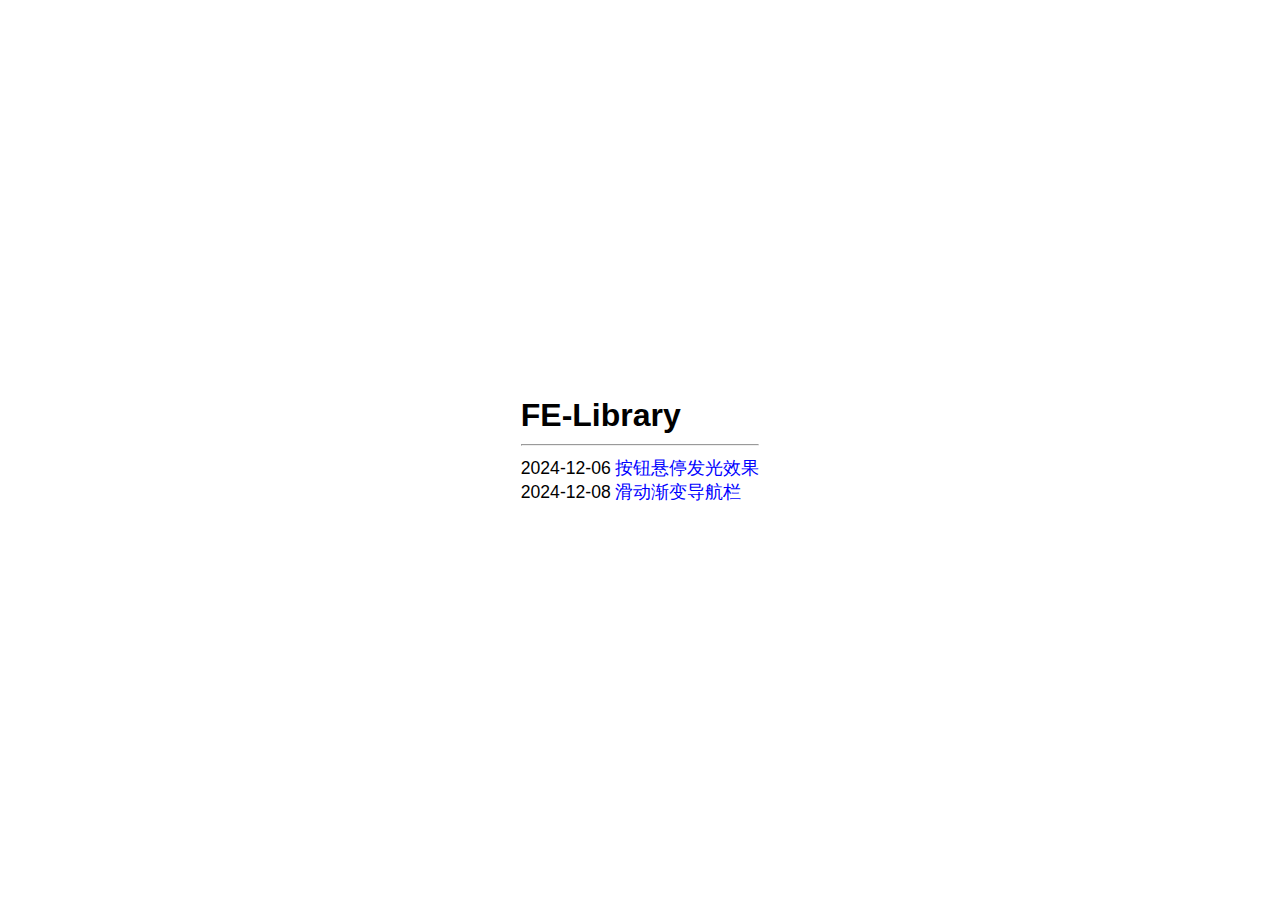
<file: index.html>
<!DOCTYPE html>
<html lang="zh">

<head>
    <meta charset="UTF-8" />
    <meta name="viewport" content="width=device-width, initial-scale=1.0" />
    <title>FE-Library</title>
    <link rel="stylesheet" type="text/css" href="css/style.css" />
</head>

<body>
    <div>
        <h1>FE-Library</h1>
        <hr>
        <ul>
            <li>
                <span>2024-12-06</span>
                <a href="learn/modern_glowing_button/index.html">按钮悬停发光效果</a>
            </li>
            <li>
                <span>2024-12-08</span>
                <a href="learn/scroll_ gradual_navbar/index.html">滑动渐变导航栏</a>
            </li>
        </ul>
    </div>
</body>

</html>
</file>
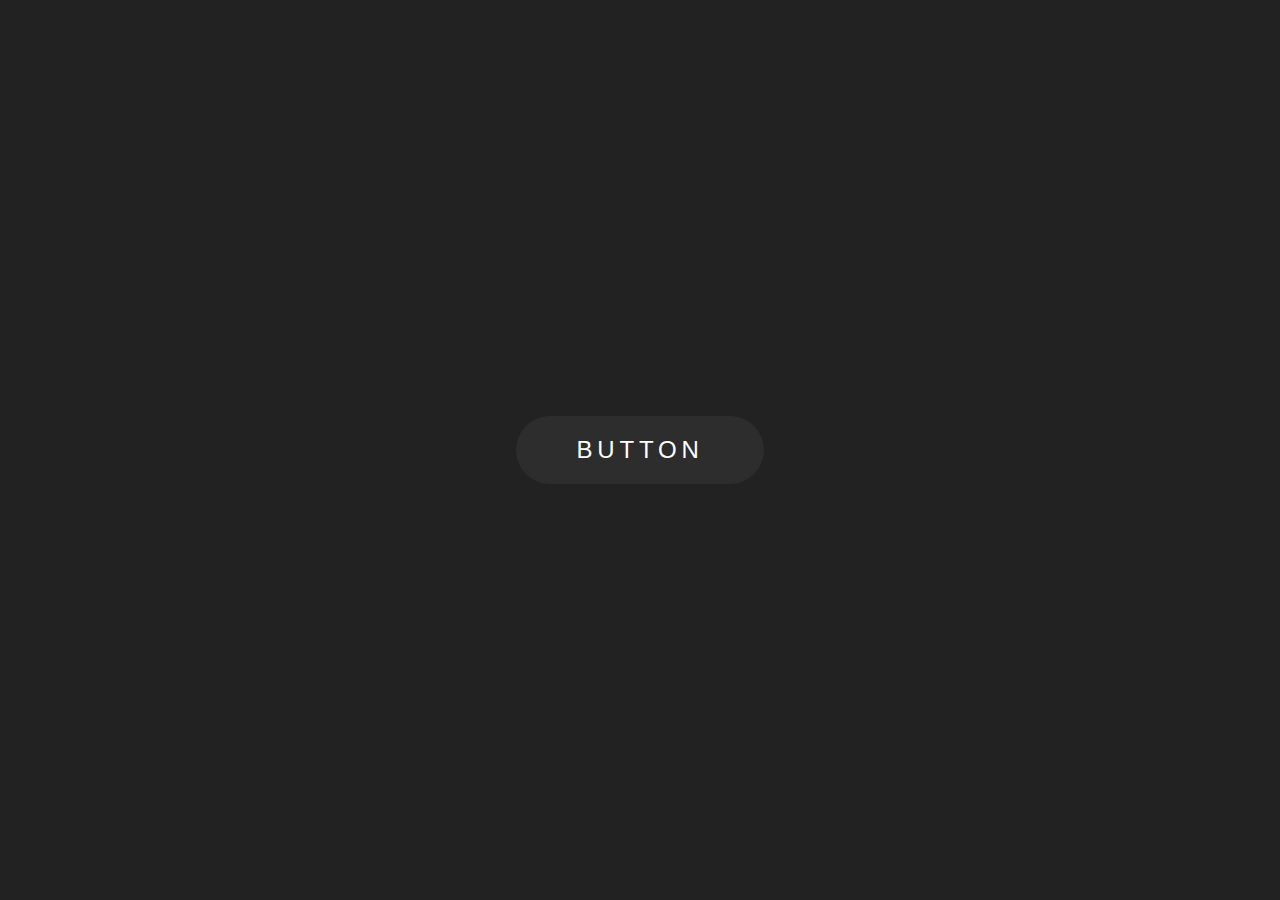
<file: css/modern_glowing_button/index.html>
<!DOCTYPE html>
<html lang="zh">

<head>
    <meta charset="UTF-8" />
    <meta name="viewport" content="width=device-width, initial-scale=1.0" />
    <title>Modern Glowing Button</title>
    <link rel="stylesheet" type="text/css" href="style.css" />
</head>

<body>
    <a href="#"><span>button</span></a>
    <script>
        let btn = document.querySelector('a')
        btn.onmousemove = function (e) {
            let x = e.pageX - btn.offsetLeft;
            let y = e.pageY - btn.offsetTop;

            btn.style.setProperty('--x', x + 'px');
            btn.style.setProperty('--y', y + 'px');
        }
    </script>
</body>

</html>
</file>
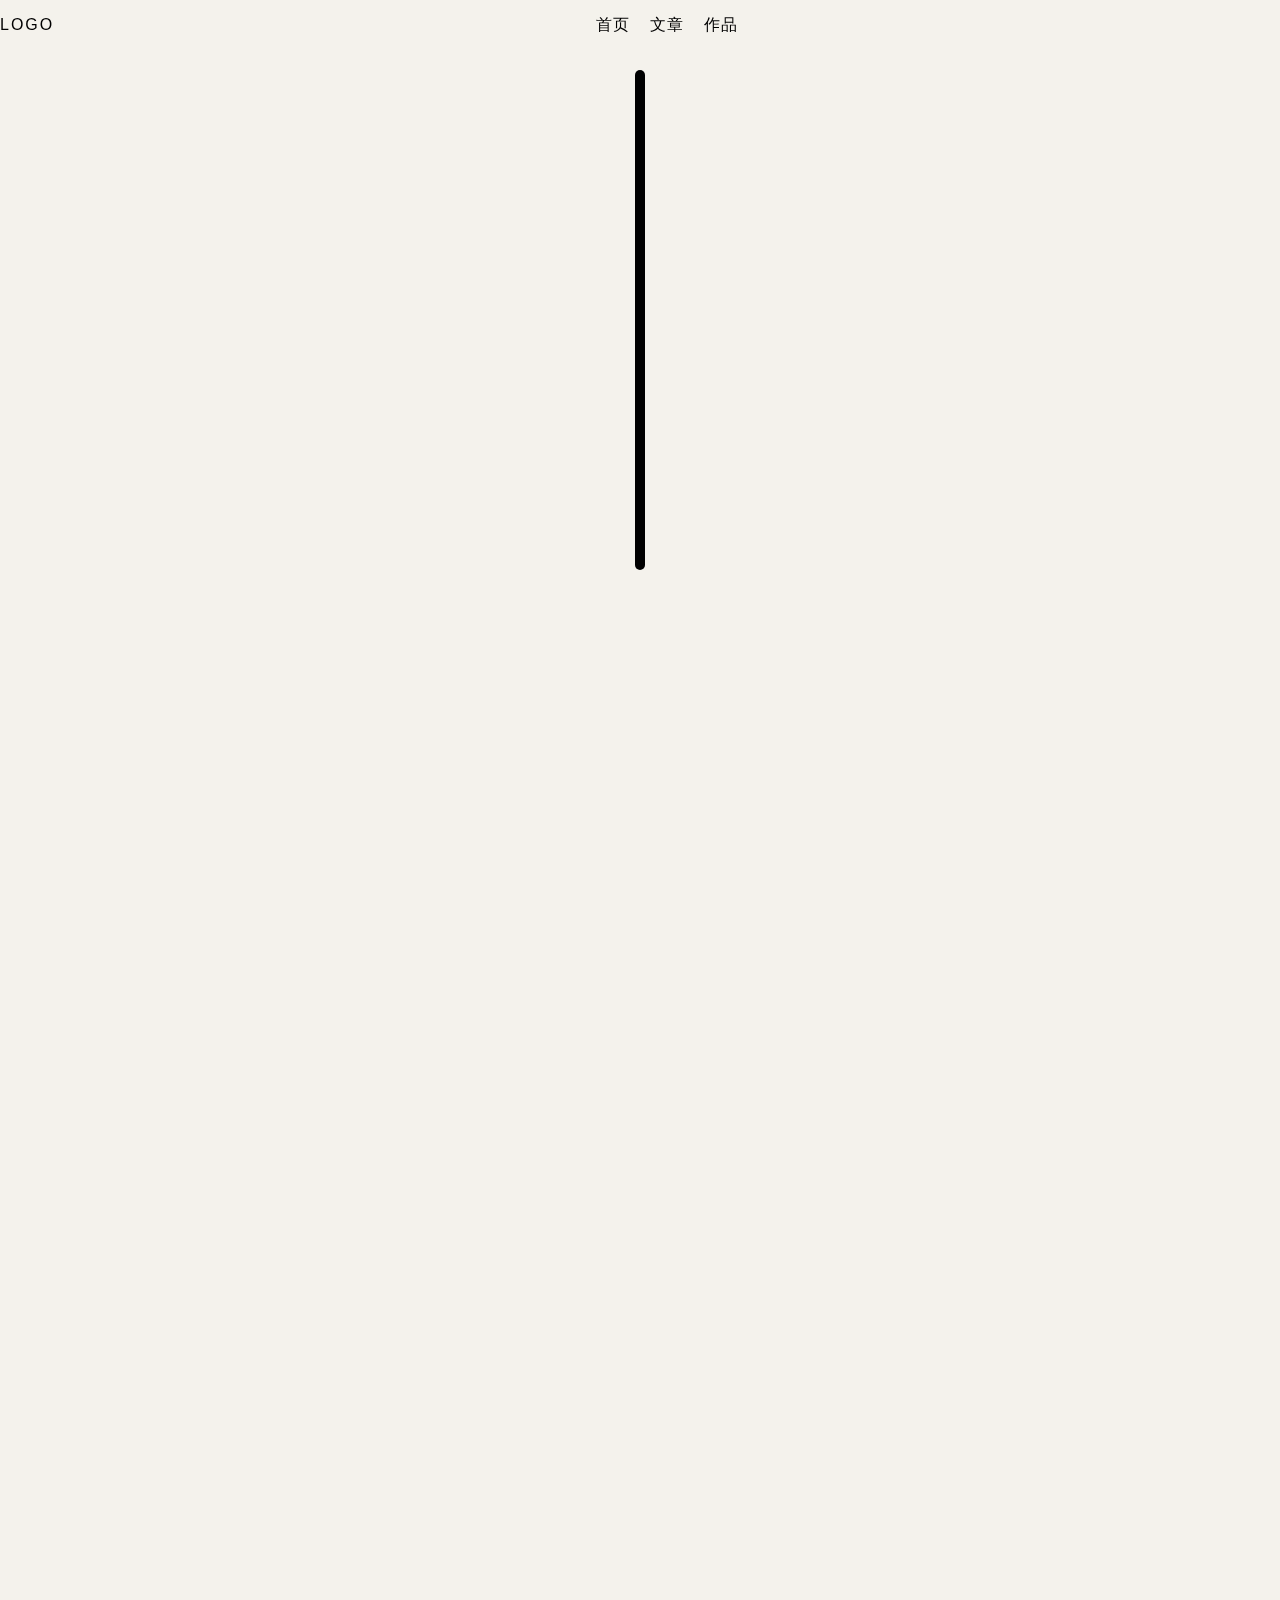
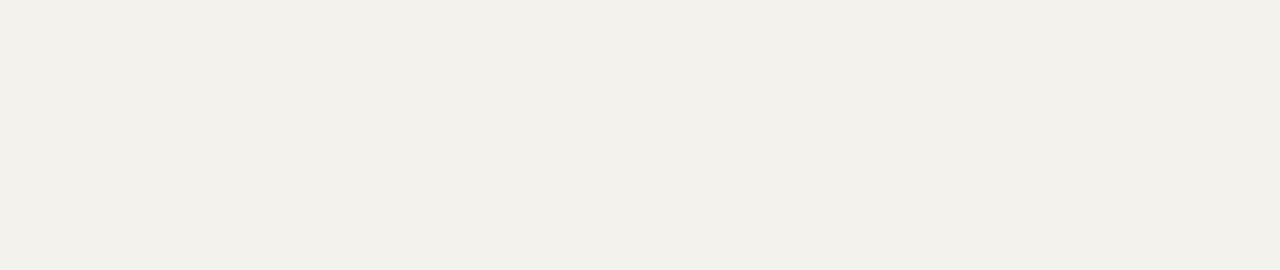
<file: learn/scroll_ gradual_navbar/index.html>
<!DOCTYPE html>
<html lang="zh">

<head>
    <meta charset="UTF-8" />
    <meta name="viewport" content="width=device-width, initial-scale=1.0" />
    <title>Scroll Gradual Navbar</title>
    <link rel="stylesheet" type="text/css" href="style.css" />
</head>

<body>
    <header>
        <a href="#" class="logo">logo</a>
        <ul>
            <li><a href="#">首页</a></li>
            <li><a href="#">文章</a></li>
            <li><a href="#">作品</a></li>
        </ul>
        <a href="#"></a>
        <div class="navbar-bg"></div>
    </header>
    <section>
        <div class="banner1"></div>
    </section>
    <script>
        window.addEventListener("scroll", () => {
            let navbar_bg = document.querySelector("header .navbar-bg");
            let opacity_value = window.scrollY * 0.01 - 0.06;
            if (opacity_value > 0.94) {
                opacity_value = 0.94
            }
            navbar_bg.style.setProperty("opacity", opacity_value);
        })
    </script>
</body>

</html>
</file>
<file: css/style.css>
* {
    margin: 0;
    padding: 0;
    box-sizing: border-box;
    font-family: sans-serif;
}

body {
    display: flex;
    justify-content: center;
    align-items: center;
    height: 100vh;
}

hr {
    margin-top: 10px;
    margin-bottom: 10px;
}

a {
    text-decoration: none;
    color: blue;
}

a:visited {
    color: blue;
}

li {
    list-style: none;
}

li span,
li a {
    font-size: 1.1em;
}
</file>
<file: css/modern_glowing_button/style.css>
:root {
    --clr: #0f0;
}

* {
    margin: 0;
    padding: 0;
    box-sizing: border-box;
    font-family: sans-serif;
}

body {
    display: flex;
    justify-content: center;
    align-items: center;
    height: 100vh;
    background-color: #222;
}

a {
    background: rgba(45, 45, 45, 1);
    padding: 20px 60px;
    border-radius: 50px;

    color: #fff;
    font-size: 1.5em;
    text-transform: uppercase;
    text-decoration: none;
    letter-spacing: 0.2em;

    transition: 0.5s;
    position: relative;
    overflow: hidden;
}

a:hover {
    color: var(--clr);
    text-shadow: 0 0 15px var(--clr), 0 0 40px var(--clr);
}

a span {
    position: relative;
    z-index: 1;
}

a::before {
    content: '';
    position: absolute;
    top: var(--y);
    left: var(--x);
    width: 200px;
    height: 200px;

    background: radial-gradient(var(--clr), transparent, transparent);
    transform: translate(-50%, -50%);

    transition: 0.5s, top 0s, left 0s;
    opacity: 0;
}

a:hover::before{
    opacity: 1;
}

a::after{
    content: '';
    position: absolute;
    inset: 2px;
    background: rgba(45, 45, 45, 0.8);
    border-radius: 48px;
}
</file>
<file: learn/scroll_ gradual_navbar/style.css>
* {
    margin: 0;
    padding: 0;
    box-sizing: border-box;
    font-family: sans-serif;
}

body {
    height: 200vh;
    background-color: #F4F2EC;
}

header {
    display: flex;
    justify-content: space-between;
    align-items: center;
    position: fixed;
    top: 0;
    left: 0;
    width: 100%;
    height: 50px;
}

header .navbar-bg {
    width: 100%;
    height: 100%;
    background-color: #fff;
    position: absolute;
    left: 0;
    z-index: -1;
    border-bottom: 1px solid rgba(11, 25, 38, 0.08);
    opacity: -0.06;
}

header .logo {
    text-decoration: none;
    text-transform: uppercase;
    color: black;
    font-weight: 500;
    letter-spacing: 2px;
}

header ul {
    list-style: none;
    display: flex;
}

header ul li a {
    text-decoration: none;
    margin: 0 10px;
    color: black;
    font-weight: 500;
    letter-spacing: 1px;
}

body section {
    margin-top: 70px;
    display: flex;
    justify-content: center;
}

body .banner1 {
    width: 10px;
    height: 500px;
    background-color: black;
    border-radius: 10px;
}
</file>
